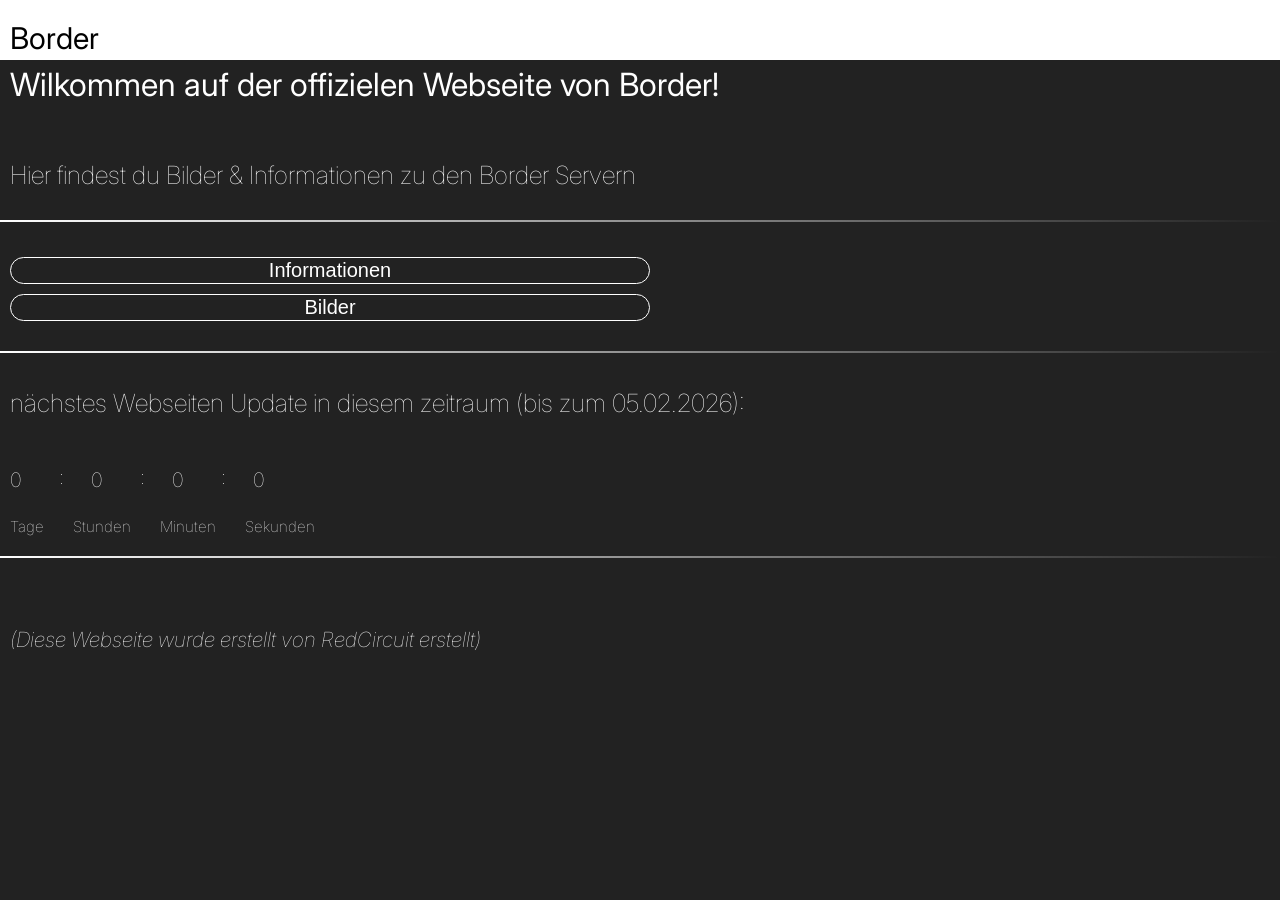
<file: index.html>
<!doctype html>

<html lang="de">
  <head>
    <title>Border</title>
    <meta charset="UTF-8" />
    <meta name="viewport" content="width=device-width, initial-scale=1.0" />
    <link rel="stylesheet" href="style.css" />
    <meta name="Author" content="Anton Kühnert" />
    <link rel="preconnect" href="https://fonts.googleapis.com" />
    <link rel="preconnect" href="https://fonts.gstatic.com" crossorigin />
    <link
      href="https://fonts.googleapis.com/css2?family=Inter:ital,opsz,wght@0,14..32,100..900;1,14..32,100..900&display=swap"
      rel="stylesheet" />
  </head>
  <body>
    <div class="header">
      <p class="descr">Border</p>
    </div>
    <h1>Wilkommen auf der offizielen Webseite von Border!</h1>
    <p class="p">
      Hier findest du Bilder & Informationen zu den Border Servern
    </p>
    <hr />
    <br />
    <button class="btn" onclick="window.location.href = 'info.html'">
      Informationen
    </button>
    <button class="btn" onclick="window.location.href = 'bilder.html'">
      Bilder
    </button>
    <br />
    <hr />
    <p class="p">
      nächstes Webseiten Update in diesem zeitraum (bis zum 05.02.2026):
    </p>
    <!-- prettier-ignore -->
    <div class="timer">
      <p id="d"></p>
      <p class="timerb">:</p>
      <p id="h"></p>
      <p class="timerb">:</p>
      <p id="m"></p>
      <p class="timerb">:</p>
      <p id="s"></p>
      <script src="timer.js" defer></script>
      </p>
     </div>
     <p class="timerbu">
      Tage Stunden Minuten Sekunden
     </p>
    <hr />
    <p class="p">
      <small>
        <i>(Diese Webseite wurde erstellt von RedCircuit erstellt)</i>
      </small>
    </p>
  </body>
</html>
</file>
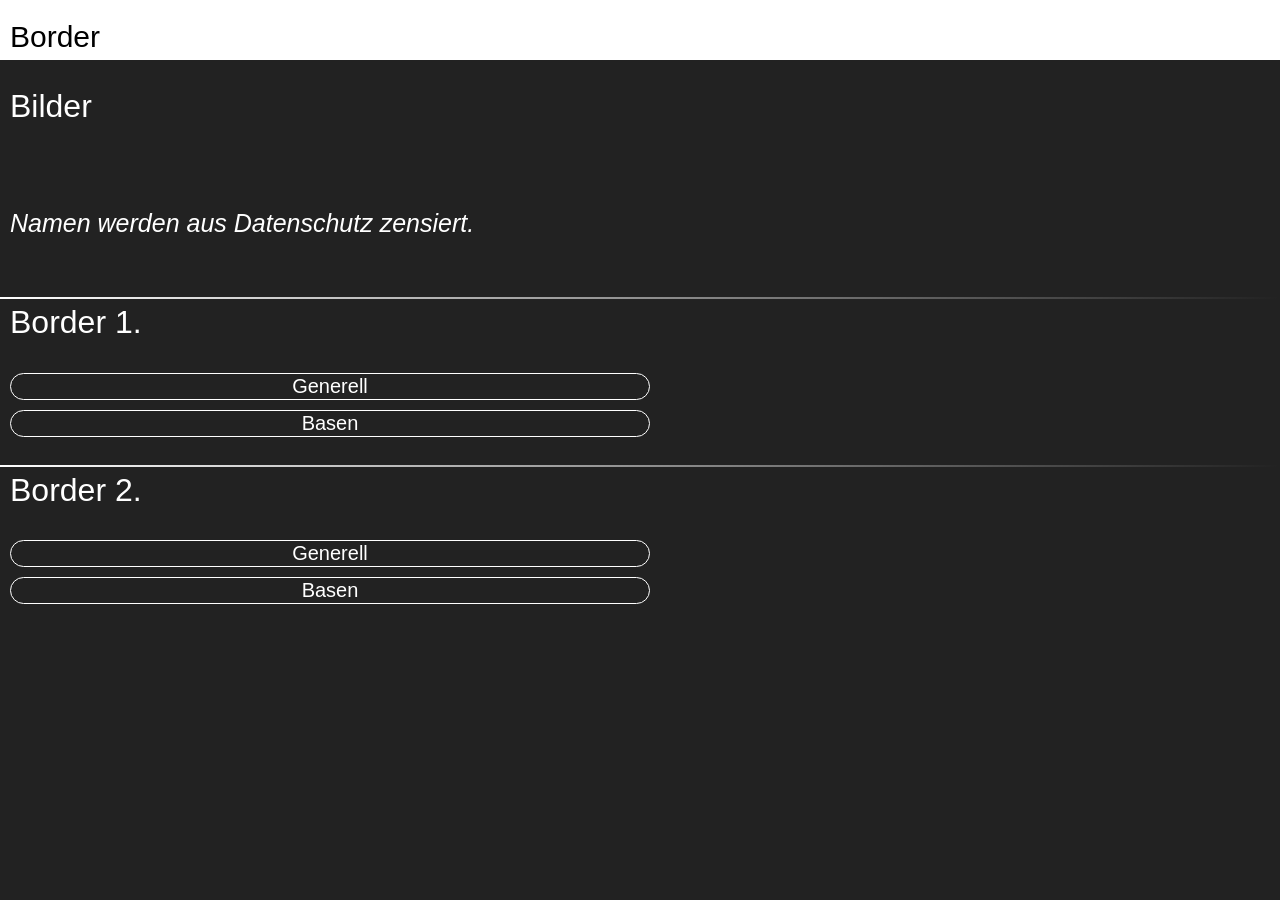
<file: bilder.html>
<!doctype html>

<html>
  <head>
    <title>Bilder</title>
    <meta charset="UTF-8" />
    <meta name="viewport" content="width=device-width, initial-scale=1.0" />
    <link rel="stylesheet" href="style.css" />
  </head>
  <body>
    <div class="header">
      <p class="descr">Border</p>
    </div>
    <br>
    <h1>Bilder</h1>
    <p class="p">
                <i>
                    Namen werden aus Datenschutz zensiert.
                </i>
        </p>
    <hr />
    <h1>Border 1.</h1>
    <button
      class="btn"
      onclick="
        window.location.href = 'https://photos.app.goo.gl/sUQZTDGJsAwk9aVa8'
      ">
      Generell
    </button>
    <button
      class="btn"
      onclick="
        window.location.href = 'https://photos.app.goo.gl/Y4omDHHQhyr8T8gV8'
      ">
      Basen
    </button>
    <br />
    <hr />
    <h1>Border 2.</h1>
    <button
      class="btn"
      onclick="
        window.location.href = 'https://photos.app.goo.gl/EBNrgkEyfnsufpLq5'
      ">
      Generell
    </button>
    <button
      class="btn"
      onclick="
        window.location.href = 'https://photos.app.goo.gl/tKYDGK8BiNGVrmnJ7'
      ">
      Basen
    </button>
  </body>
</html>
</file>
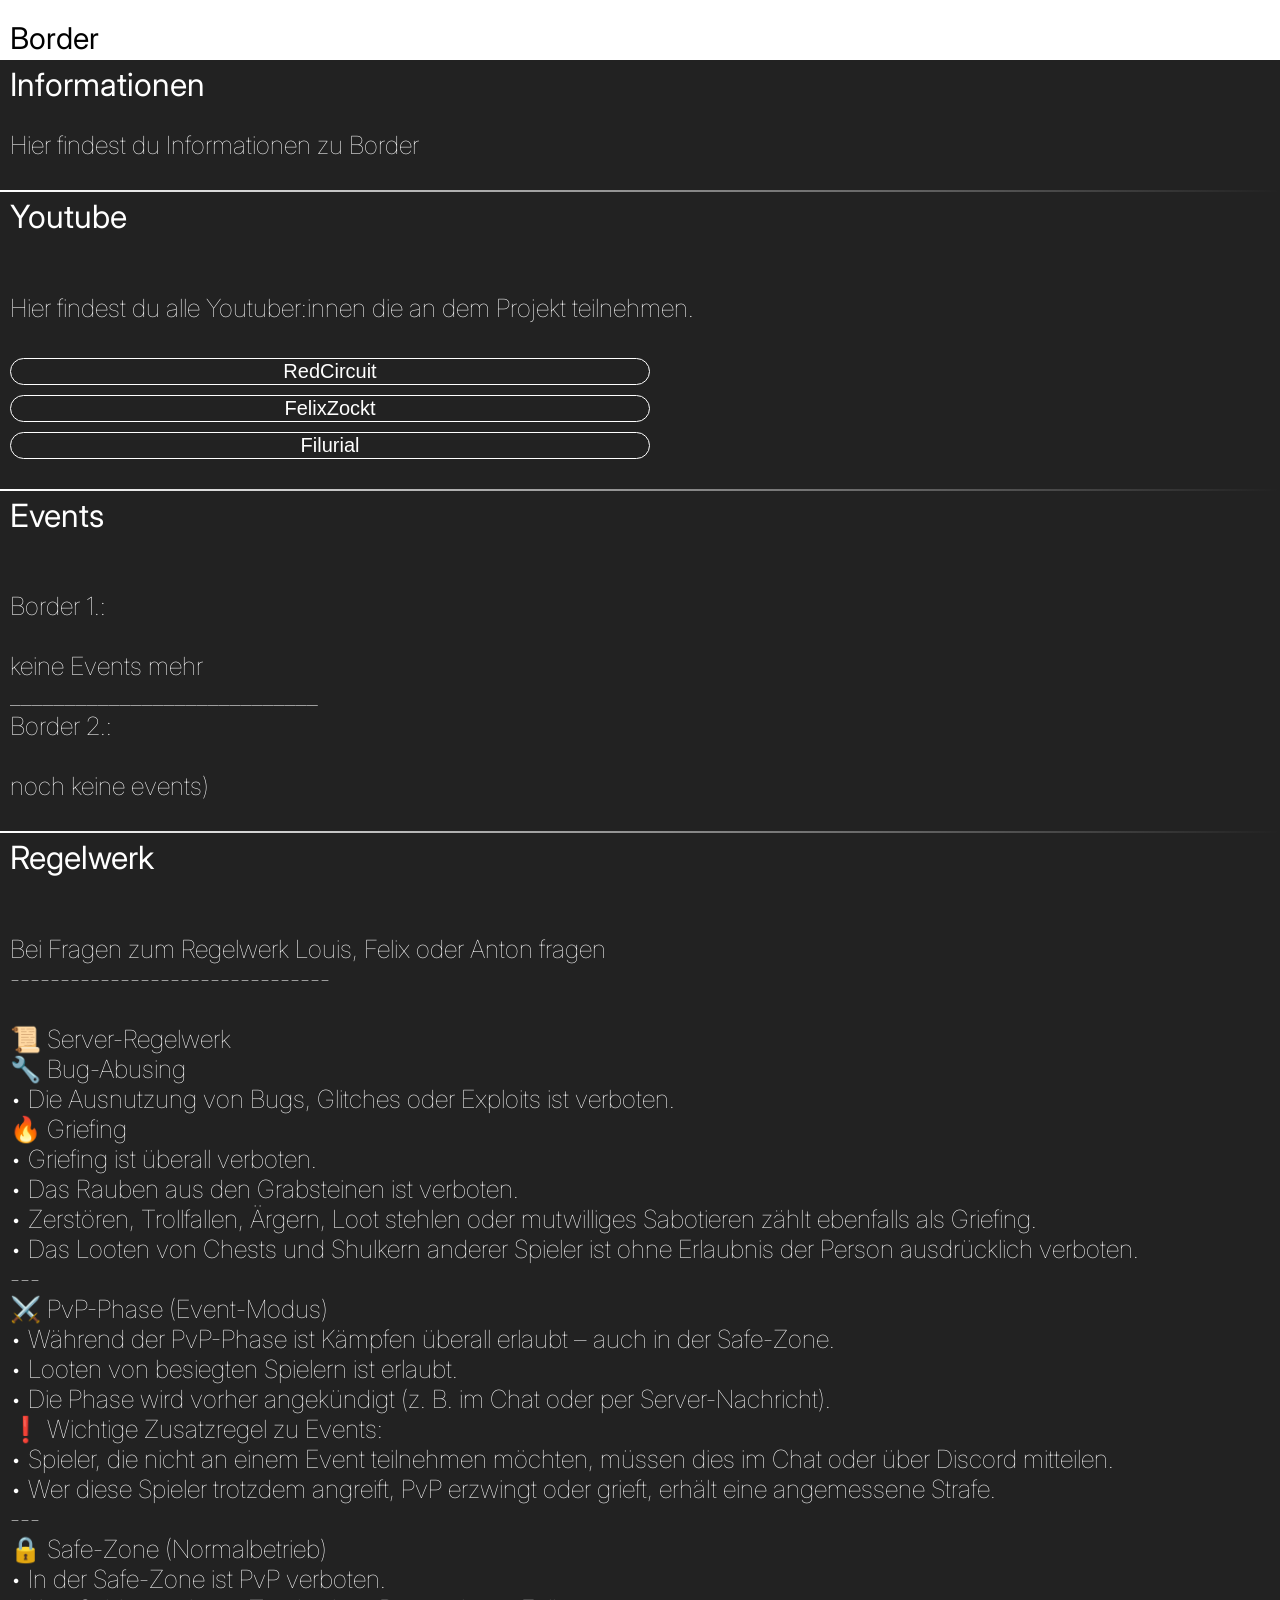
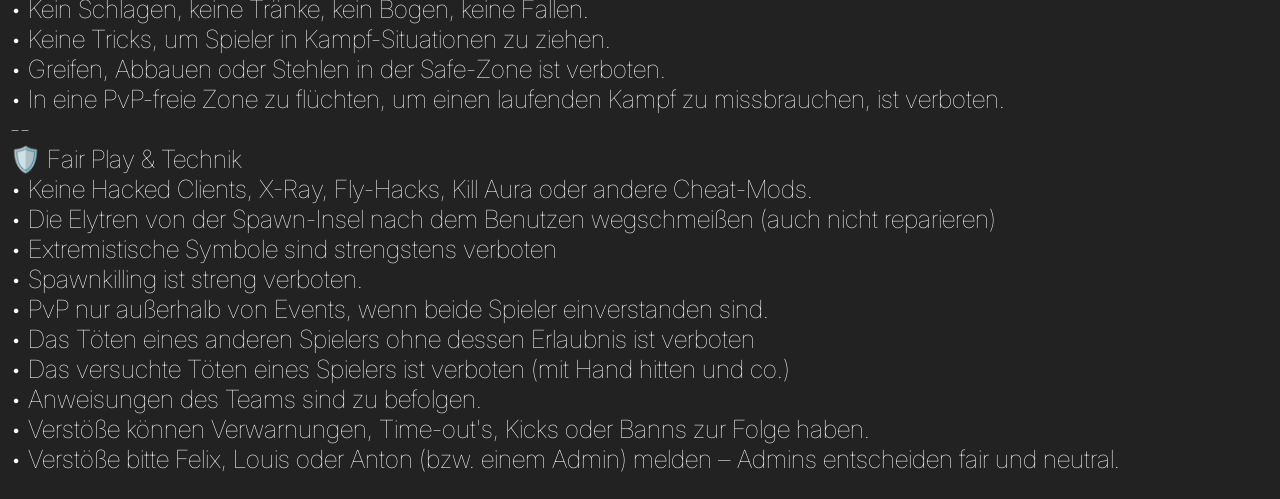
<file: info.html>
<!doctype html>

<html>
  <head>
    <title>Border</title>
    <meta charset="UTF-8" />
    <meta name="viewport" content="width=device-width, initial-scale=1.0" />
    <link rel="stylesheet" href="style.css" />
    <meta name="Author" content="Anton Kühnert" />
    <link rel="preconnect" href="https://fonts.googleapis.com" />
    <link rel="preconnect" href="https://fonts.gstatic.com" crossorigin />
    <link
      href="https://fonts.googleapis.com/css2?family=Inter:ital,opsz,wght@0,14..32,100..900;1,14..32,100..900&display=swap"
      rel="stylesheet" />
  </head>
  <body>
    <div class="header">
      <p class="descr">Border</p>
    </div>
    <h1>Informationen</h1>
    <p class="p">Hier findest du Informationen zu Border</p>
    <hr />
    <h1>Youtube</h1>
    <p class="p">
      Hier findest du alle Youtuber:innen die an dem Projekt teilnehmen.
    </p>
    <button
      class="btn"
      onclick="
        window.location.href = 'https://www.youtube.com/@Red-Circuit/videos'
      ">
      RedCircuit
    </button>
    <button
      class="btn"
      onclick="
        window.location.href = 'hhttps://www.youtube.com/@Felix-x3w/videos'
      ">
      FelixZockt
    </button>
    <button
      class="btn"
      onclick="
        window.location.href = 'https://www.youtube.com/@Filurial/videos'
      ">
      Filurial
    </button>
    <br />
    <hr />
    <h1>Events</h1> 
    <p class="p">
      Border 1.: 

      keine Events mehr
      ____________________________ 
      Border 2.:

      noch keine events)
    </p>
    <hr />
    <h1>Regelwerk</h1>  
    <p class="p">
Bei Fragen zum Regelwerk Louis, Felix oder Anton fragen
--------------------------------

📜 Server-Regelwerk
🔧 Bug-Abusing
• Die Ausnutzung von Bugs, Glitches oder Exploits ist verboten.
🔥 Griefing
• Griefing ist überall verboten.
• Das Rauben aus den Grabsteinen ist verboten.
• Zerstören, Trollfallen, Ärgern, Loot stehlen oder mutwilliges Sabotieren zählt ebenfalls als Griefing.
• Das Looten von Chests und Shulkern anderer Spieler ist ohne Erlaubnis der Person ausdrücklich verboten.
---
⚔️ PvP-Phase (Event-Modus)
• Während der PvP-Phase ist Kämpfen überall erlaubt – auch in der Safe-Zone.
• Looten von besiegten Spielern ist erlaubt.
• Die Phase wird vorher angekündigt (z. B. im Chat oder per Server-Nachricht).
❗ Wichtige Zusatzregel zu Events:
• Spieler, die nicht an einem Event teilnehmen möchten, müssen dies im Chat oder über Discord mitteilen.
• Wer diese Spieler trotzdem angreift, PvP erzwingt oder grieft, erhält eine angemessene Strafe.
---
🔒 Safe-Zone (Normalbetrieb)
• In der Safe-Zone ist PvP verboten.
• Kein Schlagen, keine Tränke, kein Bogen, keine Fallen.
• Keine Tricks, um Spieler in Kampf-Situationen zu ziehen.
• Greifen, Abbauen oder Stehlen in der Safe-Zone ist verboten.
• In eine PvP-freie Zone zu flüchten, um einen laufenden Kampf zu missbrauchen, ist verboten.
--
🛡️ Fair Play & Technik
• Keine Hacked Clients, X-Ray, Fly-Hacks, Kill Aura oder andere Cheat-Mods.
• Die Elytren von der Spawn-Insel nach dem Benutzen wegschmeißen (auch nicht reparieren)
• Extremistische Symbole sind strengstens verboten
• Spawnkilling ist streng verboten.
• PvP nur außerhalb von Events, wenn beide Spieler einverstanden sind.
• Das Töten eines anderen Spielers ohne dessen Erlaubnis ist verboten
• Das versuchte Töten eines Spielers ist verboten (mit Hand hitten und co.)
• Anweisungen des Teams sind zu befolgen.
• Verstöße können Verwarnungen, Time-out's, Kicks oder Banns zur Folge haben.
• Verstöße bitte Felix, Louis oder Anton (bzw. einem Admin) melden – Admins entscheiden fair und neutral.
        </p>
  </body>
</html>
</file>
<file: style.css>
html {
  background-color: rgb(34, 34, 34);
}

body {
  margin: 0;
  display: flex;
  flex-direction: column;
  gap: 5px;
  font-family: Inter, sans-serif;
}

.header {
  background-color: white;
  width: 100%;
  height: 60px;
  position: sticky;
  top: 0;
}

.descr {
  margin-left: 10px;
  font-size: 30px;
  margin-top: 20px;
}

h1 {
  margin-left: 10px;
  font-weight: 400;
  color: white;
  white-space: pre-line;
  margin-top: 0;
}

.p {
  margin-left: 10px;
  color: white;
  font-weight: 1;
  white-space: pre-line;
  margin-top: 0;
  font-size: 25px;
}

hr {
  border: none;
  height: 2px;
  width: 100%;
  background: linear-gradient(to right, white, transparent);
  margin-top: 0;
  margin-bottom: 0;
}

.timer {
  color: white;
  font-weight: 1;
  font-size: 20px;
  display: flex;
  flex-direction: row;
  gap: 27px;
  margin-left: 10px;
  margin-top: 0px;
}

.timerb {
  margin-left: 10px;
  color: white;
  font-weight: 1;
  margin-top: 17px;
  display: flex;
  flex-direction: row;
  gap: 53px;
}

.btn {
  border: 1px white solid;
  color: white;
  background: none;
  border-radius: 100px;
  width: 50%;
  font-size: 20px;
  cursor: pointer;
  margin-top: 5px;
  margin-left: 10px;
}

button:hover {
  border-color: rgba(255, 255, 255, 0.514);
  color: rgba(255, 255, 255, 0.514);
  transition: 0.1s;
}

.timerbu {
  color: white;
  font-weight: 1;
  margin-left: 10px;
  word-spacing: 25px;
  font-size: 15px;
  margin-top: 0;
}
</file>
